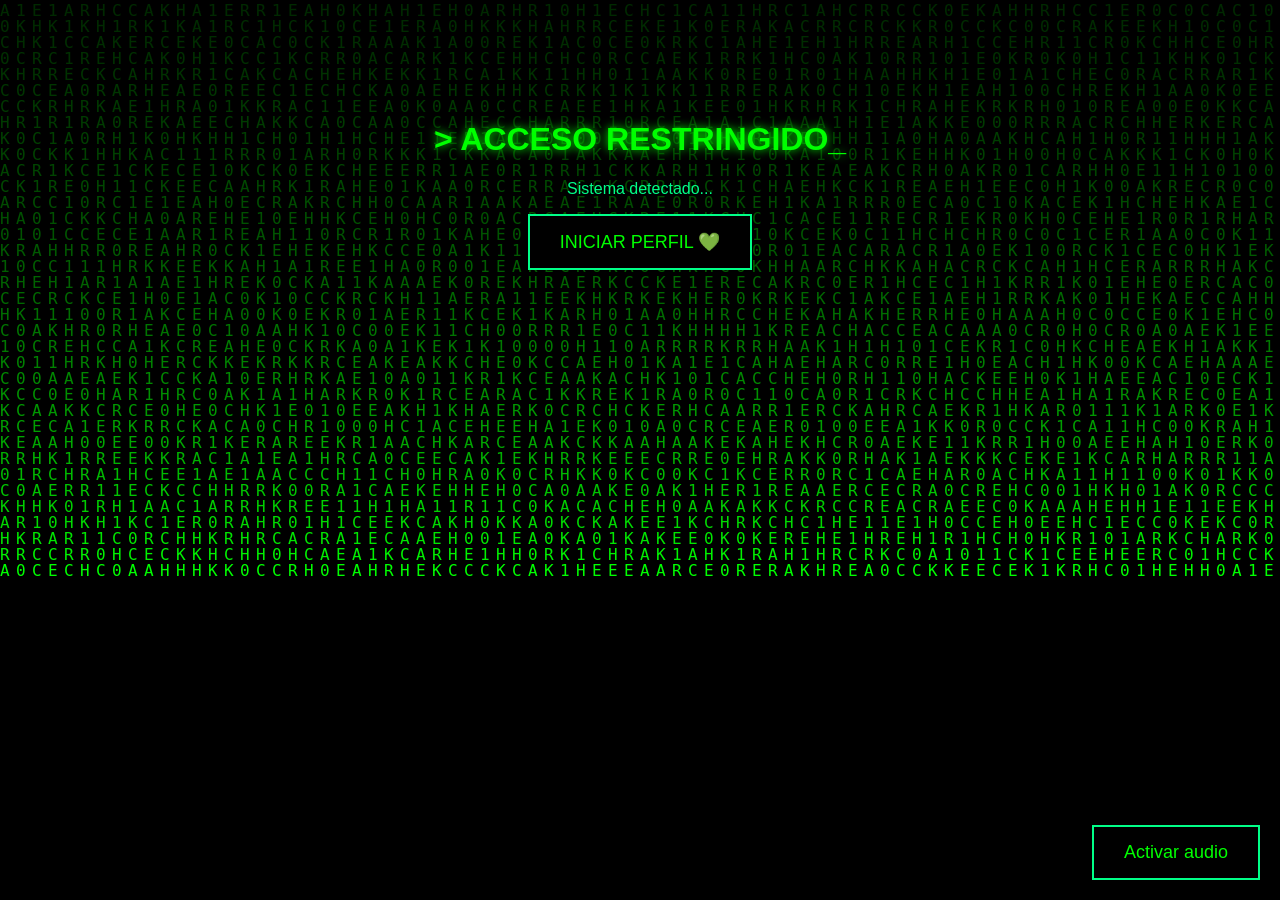
<file: index.html>
<!DOCTYPE html>
<html lang="es">
<head>
<meta charset="UTF-8">
<title>INICIANDO SISTEMA...</title>
<link rel="stylesheet" href="css/estilos.css">
</head>
<body class="hacker-mode">

<canvas id="matrix"></canvas>

<div class="contenido">
    <h1 class="neon">> ACCESO RESTRINGIDO_</h1>
    <p style="color:#00ff88;">Sistema detectado...</p>

    <button class="btn-hacker" onclick="entrar()">
        INICIAR PERFIL 💚
    </button>

    
    </div>
</div>

<script src="js/script.js"></script>

<script>
function entrar(){
    window.location.href = "cv.html";
}
</script>

</body>
</html>
</file>
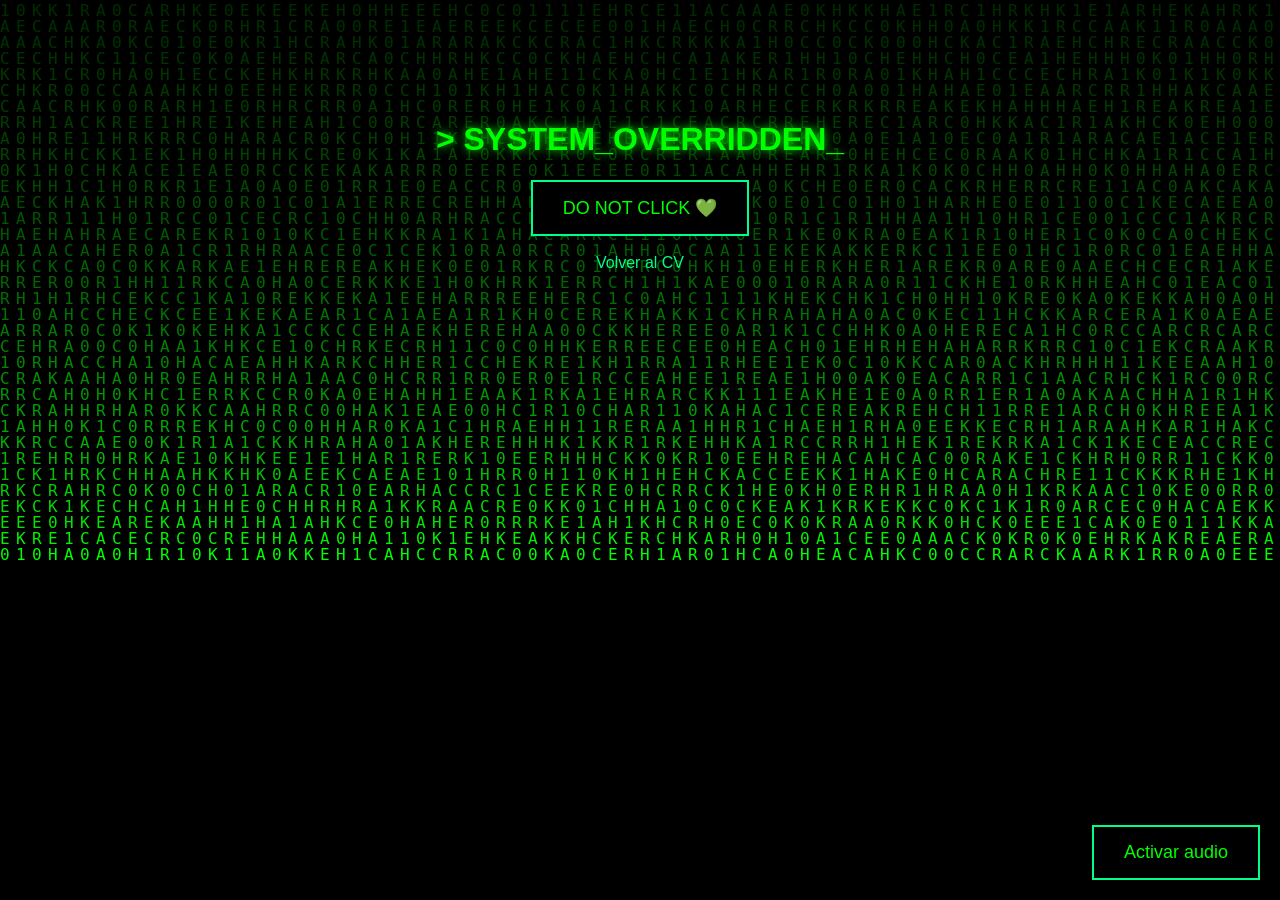
<file: apocalipsis.html>
<!DOCTYPE html>
<html lang="es">
<head>
<meta charset="UTF-8">
<title>APOCALIPSIS HACKER 💚</title>
<link rel="stylesheet" href="css/estilos.css">
</head>
<body class="hacker-mode">

<canvas id="matrix"></canvas>

<div class="contenido">
    <h1 class="neon">> SYSTEM_OVERRIDDEN_</h1>
    <div id="terminal"></div>

    <button id="boton" class="btn-hacker">
        DO NOT CLICK 💚
    </button>

    <br><br>
    <a href="index.html" class="volver">Volver al CV</a>
</div>

<script src="js/script.js"></script>
</body>
</html>
</file>
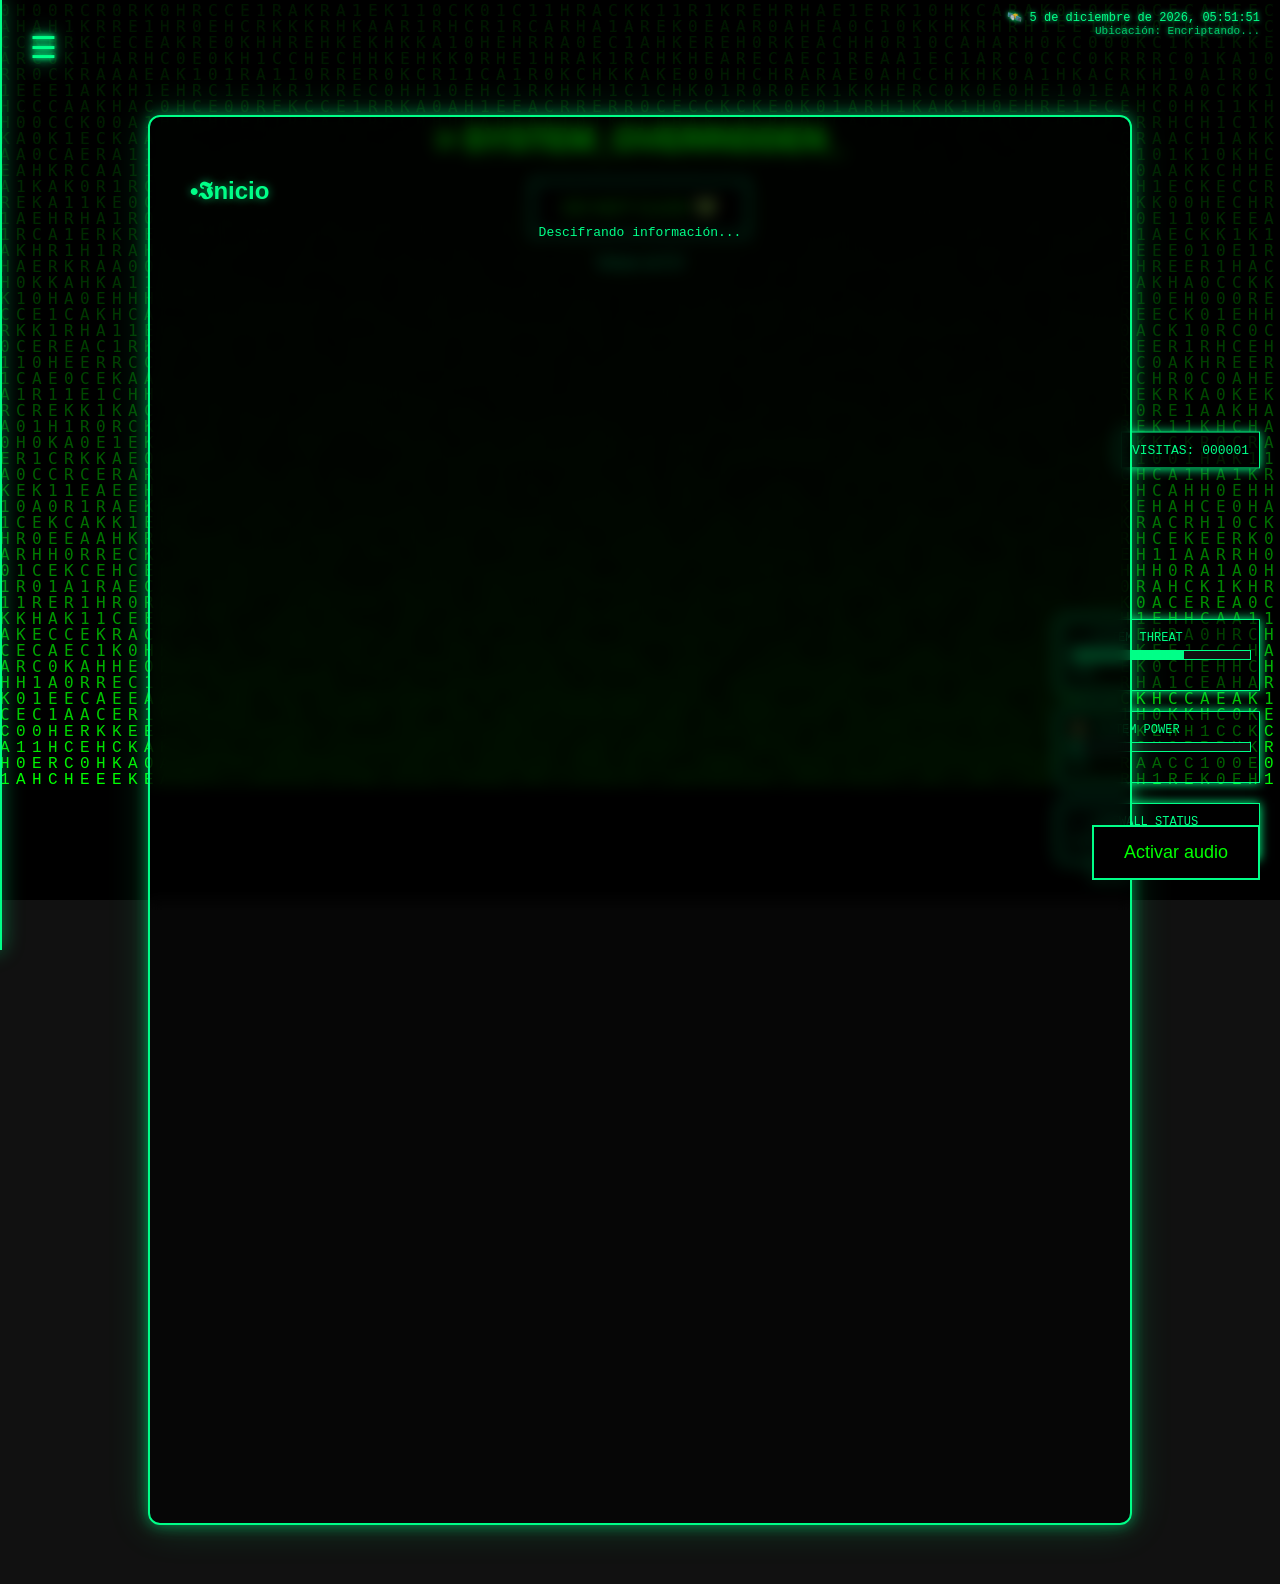
<file: cv.html>
<!DOCTYPE html>
<html lang="es">
<head>
<meta charset="UTF-8">
<title>CV Interactivo</title>
<link rel="stylesheet" href="css/estilos.css">
</head>
<body>

    <audio id="clickSound" src="audio/click.mp3"></audio>

    <iframe id="bg-frame" src="apocalipsis.html" title="Fondo animado" aria-hidden="true"></iframe>

    <div class="app">
        <div class="menu-btn" onclick="toggleMenu()">☰</div>
        <div id="system-info">
    <div id="fecha-actual"></div>
    <div id="fake-location">Ubicación: Encriptando...</div>
</div>

        <div id="contador-visitas">
    VISITAS: 000001
</div>

<div id="system-right-panel">

    <div class="system-box">
        <div class="system-title">⚠ SYSTEM THREAT</div>
        <div class="barra">
            <div id="threat-bar" class="barra-interna"></div>
        </div>
        <div id="threat-text">34%</div>
    </div>

    <div class="system-box">
        <div class="system-title">🔋 SYSTEM POWER</div>
        <div class="barra">
            <div id="power-bar" class="barra-interna"></div>
        </div>
        <div id="power-text">87%</div>
    </div>

    <div class="system-box">
        <div class="system-title">🛡 FIREWALL STATUS</div>
        <div id="firewall-status">ACTIVE</div>
    </div>

</div>

        <nav id="menu">

    <div class="menu-header">
        <div class="menu-title">SYSTEM PANEL</div>
        <div class="menu-status">● ONLINE</div>
    </div>

    <a onclick="mostrarSeccion('inicio')">📂 Inicio</a>
    <a onclick="mostrarSeccion('formacion')">🎓 Formación</a>
    <a onclick="mostrarSeccion('logros')">🏆 L.Motivaciones</a>

    <div class="menu-divider"></div>

    <a href="apocalipsis.html">💀 Modo Hacker</a>

    <div class="menu-footer">
        <span>SECURE v2.3</span>
    </div>

</nav>

<section id="inicio" class="seccion activa">
    <h2 class="glitch-title">•𝕴nicio</h2>
    <div class="loader-text">
    <span class="loader-mensaje">Conectando al sistema...</span>
    <div class="loader-bar">
        <div class="loader-progress"></div>
    </div>
</div>

<div id="inicio-contenido">

    <h1>-𝕯ime 𝓣u 𝕹ombre...</h1>
    <div class="foto-container">
    <img src="img/imagenperfil.jpeg" class="foto-perfil">
</div>


    <div id="mensaje-acceso">🔐 SISTEMA BLOQUEADO
        
    </div>

    <button id="btnRevelar" class="btn-hacker" onclick="revelarTodo()">
            REVELAR TODO 🔓
        </button>

    <div class="grid-datos">

        <div class="dato">
            <div class="dato-header" onclick="toggleDato(this)">
                🔒 Nombre Completo
            </div>
            <div class="dato-contenido">
                <span class="terminal-text" data-text="Jhimy.W Heredia Villca"></span>
            </div>
        </div>

        <div class="dato">
            <div class="dato-header" onclick="toggleDato(this)">
                🔒 Documento de Identidad
            </div>
            <div class="dato-contenido">
                <span class="terminal-text" data-text="X 7567888 X"></span>
            </div>
        </div>

        <div class="dato">
            <div class="dato-header" onclick="toggleDato(this)">
                🔒 Fecha de Nacimiento
            </div>
            <div class="dato-contenido">
                <span class="terminal-text" data-text="15D/08M/2007A"></span>
            </div>
        </div>

        <div class="dato">
            <div class="dato-header" onclick="toggleDato(this)">
                🔒 Nacionalidad
            </div>
            <div class="dato-contenido">
                <span class="terminal-text" data-text="Boliviana"></span>
            </div>
        </div>

        <div class="dato">
            <div class="dato-header" onclick="toggleDato(this)">
                🔒 Correo Electrónico
            </div>
            <div class="dato-contenido">
                <span class="terminal-text" data-text="123jhimy789@gmail.com"></span>
            </div>
        </div>
        <div class="dato">
    <div class="dato-header" onclick="toggleDato(this)">
        🔒 Lugar de Emisión
    </div>
    <div class="dato-contenido">
        <span class="terminal-text" data-text=".Sucre - .Chuquisaca"></span>
    </div>
</div>

<div class="dato">
    <div class="dato-header" onclick="toggleDato(this)">
        🔒 País
    </div>
    <div class="dato-contenido">
        <span class="terminal-text" data-text="Bolivia"></span>
    </div>
</div>

<div class="dato">
    <div class="dato-header" onclick="toggleDato(this)">
        🔒 Departamento
    </div>
    <div class="dato-contenido">
        <span class="terminal-text" data-text="Chuquisaca"></span>
    </div>
</div>

<div class="dato">
    <div class="dato-header" onclick="toggleDato(this)">
        🔒 Provincia
    </div>
    <div class="dato-contenido">
        <span class="terminal-text" data-text="Oropeza"></span>
    </div>
</div>

<div class="dato">
    <div class="dato-header" onclick="toggleDato(this)">
        🔒 Sexo
    </div>
    <div class="dato-contenido">
        <span class="terminal-text" data-text="Masculino :3 ✅ / Femenino D:"></span>
    </div>
</div>

<div class="dato">
    <div class="dato-header" onclick="toggleDato(this)">
        🔒 Estado Civil
    </div>
    <div class="dato-contenido">
        <span class="terminal-text" data-text="Soltero (ojito)"></span>
    </div>
</div>

<div class="dato">
    <div class="dato-header" onclick="toggleDato(this)">
        🔒 Grado de Inglés
    </div>
    <div class="dato-contenido">
        <span class="terminal-text" data-text="Intermedio"></span>
    </div>
</div>

<div class="dato">
    <div class="dato-header" onclick="toggleDato(this)">
        🔒 Dirección
    </div>
    <div class="dato-contenido">
        <span class="terminal-text" data-text="Calle Manzano #123, Sucre, Chuquisaca(ubicasion desconosida...)"></span>
    </div>
</div>

<div class="dato">
    <div class="dato-header" onclick="toggleDato(this)">
        🔒 Apoderado
    </div>
    <div class="dato-contenido">
        <span class="terminal-text" data-text="Norma Villca - N.76113140 "></span>
    </div>
</div>

    </div>

<div class="carrusel">
    <div class="slides">
        <img src="img/imagen1 - copia.jpg">
        <img src="img/imagen1.jpg">
    </div>
</div>
</section>



<section id="formacion" class="seccion">
    <h2>•𝕱ormación 𝓐cadémica</h2>
    <div class="loader-text">
    <span id="loader-mensaje">Conectando...</span>
    <div class="loader-bar">
        <div class="loader-progress"></div>
    </div>
</div>
  

    <div class="grid-datos">

        <div class="dato">
            <div class="dato-header" onclick="toggleDato(this)">
                🔒 Colegio
            </div>
            <div class="dato-contenido">
                <span class="terminal-text" data-text="Jaime de Zudañez"></span>
            </div>
        </div>

        <div class="dato">
            <div class="dato-header" onclick="toggleDato(this)">
                🔒 Año de Egreso
            </div>
            <div class="dato-contenido">
                <span class="terminal-text" data-text="2025X"></span>
            </div>
        </div>

    </div>
    <div class="dato">
    <div class="dato-header" onclick="toggleDato(this)">
        🔒 Nivel Académico
    </div>
    <div class="dato-contenido">
        <span class="terminal-text" data-text="Bachiller en Humanidades-Téc.M"></span>
    </div>
</div>

<div class="dato">
    <div class="dato-header" onclick="toggleDato(this)">
        🔒 Experiencia Profesional
    </div>
    <div class="dato-contenido">
        <span class="terminal-text" data-text="Desarrollo Web Simple-Int, Trabajo de Obra, Pintura y Danza"></span>
    </div>
</div>

<div class="dato">
    <div class="dato-header" onclick="toggleDato(this)">
        🔒 Área de Especialidad-Habilidad
    </div>
    <div class="dato-contenido">
        <span class="terminal-text" data-text="Tecnología e Informática - Matemática - Arte - Logística.p.Crit"></span>
    </div>
</div>

<div class="dato">
    <div class="dato-header" onclick="toggleDato(this)">
        🔒 Cursos Complementarios
    </div>
    <div class="dato-contenido">
        <span class="terminal-text" data-text="Programación Sist.Web/BTH - Curs.Elit - Capasitación Educ."></span>
    </div>
</div>

    <div class="carrusel">
    <div class="slides">
        
        <img src="img/fondounapieza.webp">
        <img src="img/imagen7.jpg">
    </div>
</div>
</section>



<section id="logros" class="seccion">
    <h2>•𝕸otivaciones</h2>
    <div class="loader-text">
    <span class="loader-mensaje">Conectando...</span>
    <div class="loader-bar">
        <div class="loader-progress"></div>
    </div>
</div>
    <ul>
        <li class="logro-item">Estudiante Apasionado por la Tecnología
            <p>Mis Motivaciones van mas haya que solo una web, comenzó con el deseo de crear algo útil y significativo.

                <p>Lo puedo hacer todo sin importar que mi imaginacion es el unico limite, y que puedo crear lo que sea sin importar que tan loco o imposible parezca, lo unico que necesito son mis ganas de crear.</p>
                <p>Tambien porque la tecnologia va a ser la siguiente gran revolucion que nos guiara a la siguiente generacion donde todo sera digital, prepararse para el futuro que viene, es parte de mi motivacion.
                    <p>Va a cambiar tanto el mundo y a la generacion del momento, con nueva tecnologia para todo tipo de oficio y necesidad, como para medicina, arquitectura, moviliaria, Control, Comersio, diseño, construcion, Arte, Danza, Cultura, Educasion, incluye el uso de telefonos en estas ultimas, no se puede negar tal herramienta escensial para nosotros, tal vez con siertas restriccione y limiitaciones pero no en su totalidad, saber dominar la tecnologia, tanto como la adiccion de ella es parte de aprender y evolucionar. </p>
                <p>Ser lo suficientemente capaz para esta sociedad ,para el futuro que llega rapido, en si para el mundo </p>

                </p>
                Parte de esta sociedad en la que vivimos esta llena de personas que se limitan a no aprender, de aquellas que pasan por la negligencia sin ambision sino codicia, tambien aprendo para ello, para cambiar eso.
                <p>Una sociedad mejor para que el lugar donde vivimos sea un lugar mejor donde si haya profesionales prudentes y que si sepan, que quieran aprender y superar con sus esfuerzos Mutuos.</p>
                <p>No solo este lugar sino en todos, yo veo el reflejo de la grandeza en los que si desean aprender y superarse, me motiva a seguir, estudio T.Sis. por lo que aun no lo comprendo,
                por lo que aun no e aprendido, por lo que no domino y comprendo, quiero aprender lo que desconosco.</p>
                Compartir mi Idea, y esta plataforma me permitió hacerlo de una forma interactiva y creativa hasta inesperada. 
                Cada sección es un reflejo de mis experiencias, logros y aspiraciones, y espero que inspire a otros a perseguir sus propias pasiones y metas.
                <p>A que aspiren a ser mejores personas, no solo para ellos, sino para bolivia, mi pais.</p>

            </p>
        </li>
       
    </ul>

    <div class="carrusel">
    
        <img src="img/fondo5.webp">
       
    </div>
</div>

</section>



<script src="js/script.js"></script>
</body>
</html>
</file>
<file: css/estilos.css>
body {
    margin: 0;
    font-family: Arial, sans-serif;
    background: #111;
    color: white;
    transition: 0.5s;
}

/* MENU */
.menu-btn {
    font-size: 30px;
    padding: 10px;
    cursor: pointer;
    color: #00ff88;
    cursor: pointer;
    z-index: 10000;
    transition: all 0.3s ease;
    text-shadow: 0 0 5px #00ff88,
                 0 0 10px #00ff88,
                 0 0 20px #00ff88;
}

.menu-btn:hover {
    color: #00ffaa;
    text-shadow: 0 0 10px #00ff88,
                 0 0 20px #00ff88,
                 0 0 40px #00ff88;
    
}

#menu {
    position: fixed;
    left: -200px;
    top: 0;
    width: 200px;
    height: 100%;
    background: rgba(0,0,0,0.9);
    border-right: 2px solid #00ff88;
    box-shadow: 0 0 20px rgba(0,255,136,0.4);
    transition: 0.3s;
    padding-top: 50px;
}

#menu a {
    display: block;
    padding: 10px;
    color: white;
    text-decoration: none;
    cursor: pointer;
}

#menu a:hover {
    background: #444;
}

.seccion {
    display: none;
    padding: 40px;
    max-width: 900px;
    margin: 40px auto;
    background: rgba(0, 0, 0, 0.6);
    border: 2px solid #00ff88;
    border-radius: 12px;
    backdrop-filter: blur(8px);
    box-shadow: 
        0 0 15px rgba(0,255,136,0.5),
        0 0 40px rgba(0,255,136,0.2);
    animation: fadeIn 0.5s ease;
}

.activa {
    display: block;
}

.foto {
    border-radius: 50%;
}

/* Shift content when menu opens so menu doesn't overlap info */
.menu-open .app {
    margin-left: 200px; /* same width as menu */
    transition: margin-left 0.3s ease;
}

/* Ensure app content is above background iframe */
.app {
    position: relative;
    z-index: 2;
    padding: 20px;
    background: transparent;
}

#contador-visitas {
    position: fixed;
    right: 20px;
    top: 50%;
    transform: translateY(-50%);
    font-family: monospace;
    color: #00ff88;
    background: rgba(0,0,0,0.7);
    padding: 10px;
    border: 1px solid #00ff88;
    box-shadow: 0 0 10px #00ff88;
}

/* HACKER MODE */
.hacker-mode {
    background: black;
    overflow: hidden;
}

canvas {
    position: fixed;
    top: 0;
    left: 0;
    width: 100%;
    height: 100%;
    z-index: -1;   /* 🔥 LO MANDA AL FONDO */
    pointer-events: none; /* 🔥 PERMITE HACER CLICK A TRAVÉS */
}

.contenido {
    position: relative;
    z-index: 2;
    text-align: center;
    padding-top: 100px;
}

.neon {
    color: #00ff00;
    text-shadow: 0 0 10px #00ff00;
}

.btn-hacker {
    padding: 15px 30px;
    font-size: 18px;
    background: black;
    border: 2px solid #00ff88;
    color: #00ff00;
    cursor: pointer;
    transition: 0.3s;
}

.btn-hacker:hover {
    background: #00ff88;
    color: black;
}

.volver {
    color: #00ff88;
    text-decoration: none;
}

/* Botón de reproducción de audio (fallback cuando autoplay es bloqueado) */
#audio-play-btn {
    position: fixed;
    bottom: 20px;
    right: 20px;
    z-index: 9999;
}

/* Debug panel styles */
.debug-panel {
    margin-top: 18px;
    display: flex;
    gap: 10px;
    align-items: center;
}
.debug-panel audio {
    height: 32px;
}

/* BACKGROUND IFRAME (apocalipsis.html) */
#bg-frame {
    position: fixed;
    inset: 0;
    width: 100%;
    height: 100%;
    border: 0;
    z-index: 0;
    pointer-events: none; /* allows interactions on parent page */
}

/* App container sits above the background iframe */

.grid-datos {
    display: grid;
    grid-template-columns: 1fr 1fr;
    gap: 10px 30px;
    margin-bottom: 30px;
}

.grid-datos div {
    padding: 8px;
    background: rgba(0,255,136,0.05);
    border-left: 3px solid #00ff88;
    border-radius: 5px;
    transition: 0.3s;
}

.grid-datos div:hover {
    background: rgba(0,255,136,0.15);
    transform: translateX(5px);
}

.foto-container {
    width: 180px;
    height: 180px;
    margin: 20px auto;
    border-radius: 50%;
    position: relative;
}

.foto-perfil {
    width: 100%;
    height: 100%;
    border-radius: 50%;
    object-fit: cover;
    border: 3px solid #00ff88;
    position: relative;
    z-index: 2;
}

/* ARO ANIMADO */
.foto-container::before {
    content: "";
    position: absolute;
    inset: -5px;
    border-radius: 50%;
    border: 3px solid transparent;
    border-top: 3px solid #00ff88;
    border-right: 3px solid #00ff88;
    animation: girar 3s linear infinite;
}

.dato {
    margin-bottom: 10px;
}

.dato-header {
    cursor: pointer;
    padding: 10px;
    background: rgba(0,255,136,0.1);
    border-left: 3px solid #00ff88;
}

.dato-header:hover {
    background: rgba(0,255,136,0.2);
}

.dato-contenido {
    max-height: 0;
    overflow: hidden;
    transition: max-height 0.4s ease;
    padding-left: 10px;
}

.dato.abierto .dato-contenido {
    max-height: 100px;
}

.dato-contenido {
    max-height: 0;
    overflow: hidden;
    transition: max-height 0.4s ease;
    padding-left: 10px;
    color: #00ff88;
    font-family: monospace;
}

.dato.abierto .terminal-text {
    animation: glitch 0.3s linear;
}

#mensaje-acceso {
    text-align: center;
    margin-bottom: 20px;
    font-family: monospace;
    color: #ff4444;
    font-weight: bold;
    letter-spacing: 2px;
    transition: 0.3s;
}

#mensaje-acceso.autorizado {
    color: #00ff88;
    text-shadow: 0 0 10px #00ff88;
}

.dato.abierto {
    position: relative;
    overflow: hidden;
}

.dato.abierto::after {
    content: "";
    position: absolute;
    left: 0;
    top: 0;
    width: 100%;
    height: 2px;
    background: #00ff88;
    box-shadow: 0 0 10px #00ff88;
    animation: scan 0.6s linear;
}

#formacion.activa h2 {
    animation: glitch 0.4s linear;
}

#formacion {
    transform: translateX(50px);
    opacity: 0;
    transition: all 0.5s ease;
}

#formacion.activa {
    transform: translateX(0);
    opacity: 1;
    animation: glowFormacion 0.6s ease;
}

.glitch-title {
    position: relative;
    color: #00ff88;
}

.glitch-activo {
    animation: glitch 2s infinite;
}

.logro-item {
    transition: 0.3s;
}

.logro-item:hover {
    animation: glitch 0.3s linear;
    color: #00ff88;
    text-shadow: 0 0 8px #00ff88;
}

.menu-header {
    text-align: center;
    padding-bottom: 20px;
    border-bottom: 1px solid rgba(0,255,136,0.3);
}

.menu-title {
    font-family: monospace;
    font-size: 14px;
    letter-spacing: 3px;
    color: #00ff88;
}

.menu-status {
    font-size: 12px;
    color: #00ff88;
    margin-top: 5px;
    animation: pulseStatus 1.5s infinite;
}

.menu-divider {
    height: 1px;
    background: rgba(0,255,136,0.3);
    margin: 20px 0;
}

.menu-footer {
    position: absolute;
    bottom: 20px;
    left: 0;
    width: 100%;
    text-align: center;
    font-size: 11px;
    font-family: monospace;
    color: rgba(0,255,136,0.6);
}

#menu a {
    font-family: monospace;
    letter-spacing: 1px;
    transition: 0.3s;
}

#menu a:hover {
    background: rgba(0,255,136,0.2);
    padding-left: 15px;
}

.loader-text {
    font-family: monospace;
    color: #00ff88;
    text-align: center;
    margin-bottom: 20px;
    animation: blink 1s infinite alternate;
}

.loader-bar {
    width: 100%;
    height: 6px;
    background: rgba(0,255,136,0.2);
    margin-top: 10px;
    overflow: hidden;
    border-radius: 4px;
}

.loader-progress {
    height: 100%;
    width: 0%;
    background: #00ff88;
    box-shadow: 0 0 10px #00ff88;
    transition: width 0.2s linear;
}

.loader-text.activo {
    opacity: 1;
    animation: blink 0.8s infinite alternate;
}

.carrusel {
    overflow: hidden;
    width: 100%;
    margin-top: 30px;
    border: 2px solid #00ff88;
    border-radius: 10px;
}

.slides {
    display: flex;
    animation: deslizar 12s infinite ease-in-out;
}

.slides img {
    width: 100%;
    max-height: 250px;
    object-fit: cover;
}

#system-info {
    position: fixed;
    top: 10px;
    right: 20px;
    text-align: right;
    font-family: monospace;
    font-size: 12px;
    color: #00ff88;
    z-index: 9999;
    text-shadow: 0 0 5px #00ff88;
}

#fake-location {
    font-size: 11px;
    opacity: 0.8;
}

#system-right-panel {
    position: fixed;
    right: 20px;
    bottom: 20px;
    width: 200px;
    font-family: monospace;
    color: #00ff88;
}

.system-box {
    margin-bottom: 20px;
    padding: 10px;
    border: 1px solid #00ff88;
    background: rgba(0,0,0,0.6);
    box-shadow: 0 0 10px #00ff88;
}

.system-title {
    font-size: 12px;
    margin-bottom: 5px;
}

.barra {
    width: 100%;
    height: 8px;
    background: #111;
    border: 1px solid #00ff88;
    margin-bottom: 5px;
}

.barra-interna {
    height: 100%;
    width: 50%;
    background: #00ff88;
    transition: width 0.5s ease;
}

#firewall-status {
    animation: pulseStatus 2s infinite;
}

#inicio-contenido {
    opacity: 0;
    transform: translateY(20px);
    transition: all 0.6s ease;
}

#inicio-contenido.visible {
    opacity: 1;
    transform: translateY(0);
}


@keyframes deslizar {
    0% { transform: translateX(0%); }
    20% { transform: translateX(0%); }

    25% { transform: translateX(-100%); }
    45% { transform: translateX(-100%); }

    50% { transform: translateX(-200%); }
    70% { transform: translateX(-200%); }

    75% { transform: translateX(0%); }
    100% { transform: translateX(0%); }
}

@keyframes blink {
    from { opacity: 1; }
    to { opacity: 0.3; }
}

@keyframes pulseStatus {
    0% { opacity: 1; }
    50% { opacity: 0.4; }
    100% { opacity: 1; }
}

@keyframes glowFormacion {
    0% { box-shadow: 0 0 0px #00ff88; }
    50% { box-shadow: 0 0 25px #00ff88; }
    100% { box-shadow: 0 0 10px #00ff88; }
}
@keyframes scan {
    0% { top: 0; }
    100% { top: 100%; }
}

@keyframes glitch {
    0% { transform: translate(0); text-shadow: 2px 0 red, -2px 0 blue; }
    20% { transform: translate(-2px, 2px); }
    40% { transform: translate(2px, -2px); }
    60% { transform: translate(-2px, -2px); }
    80% { transform: translate(2px, 2px); }
    100% { transform: translate(0); text-shadow: none; }
}

@keyframes girar {
    0% { transform: rotate(0deg); }
    100% { transform: rotate(360deg); }
}

@keyframes fadeIn {
    from {
        opacity: 0;
        transform: translateY(20px);
    }
    to {
        opacity: 1;
        transform: translateY(0);
    }
}
@keyframes warningShake {
    0% { transform: translateX(0); }
    25% { transform: translateX(-4px); }
    50% { transform: translateX(4px); }
    75% { transform: translateX(-4px); }
    100% { transform: translateX(0); }
}

.no-click {
    cursor: not-allowed;
}

.feedback-click {
    animation: warningShake 0.3s ease;
    color: #ff4444 !important;
}

h1, h2 {
    color: #00ff88;
    text-shadow: 0 0 8px rgba(0,255,136,0.6);
}
</file>
